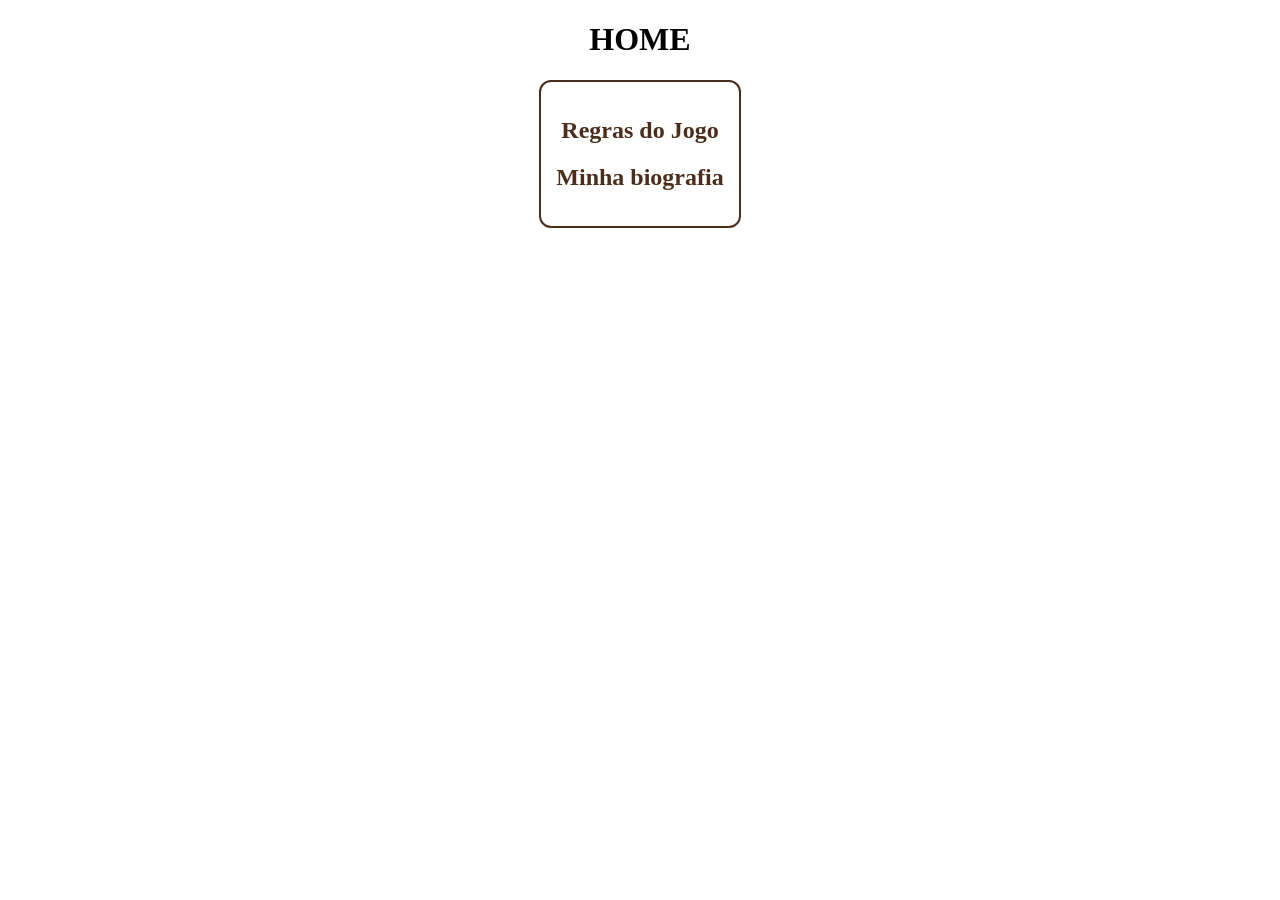
<file: index.html>
<!DOCTYPE html>
<html lang="pt-BR">
<head>
    <meta charset="UTF-8">
    <meta name="viewport" content="width=device-width, initial-scale=1.0">
    <title>Pagina inicial </title>
    <link rel="stylesheet" href="sla.css">
</head>
<body>
    <h1>HOME</h1>
    <div><h2><a href="sla.html">Regras do Jogo</a></h2>
    <h2><a href="sla2.html">Minha biografia</a></h2></div>
</body>
</html>
</file>
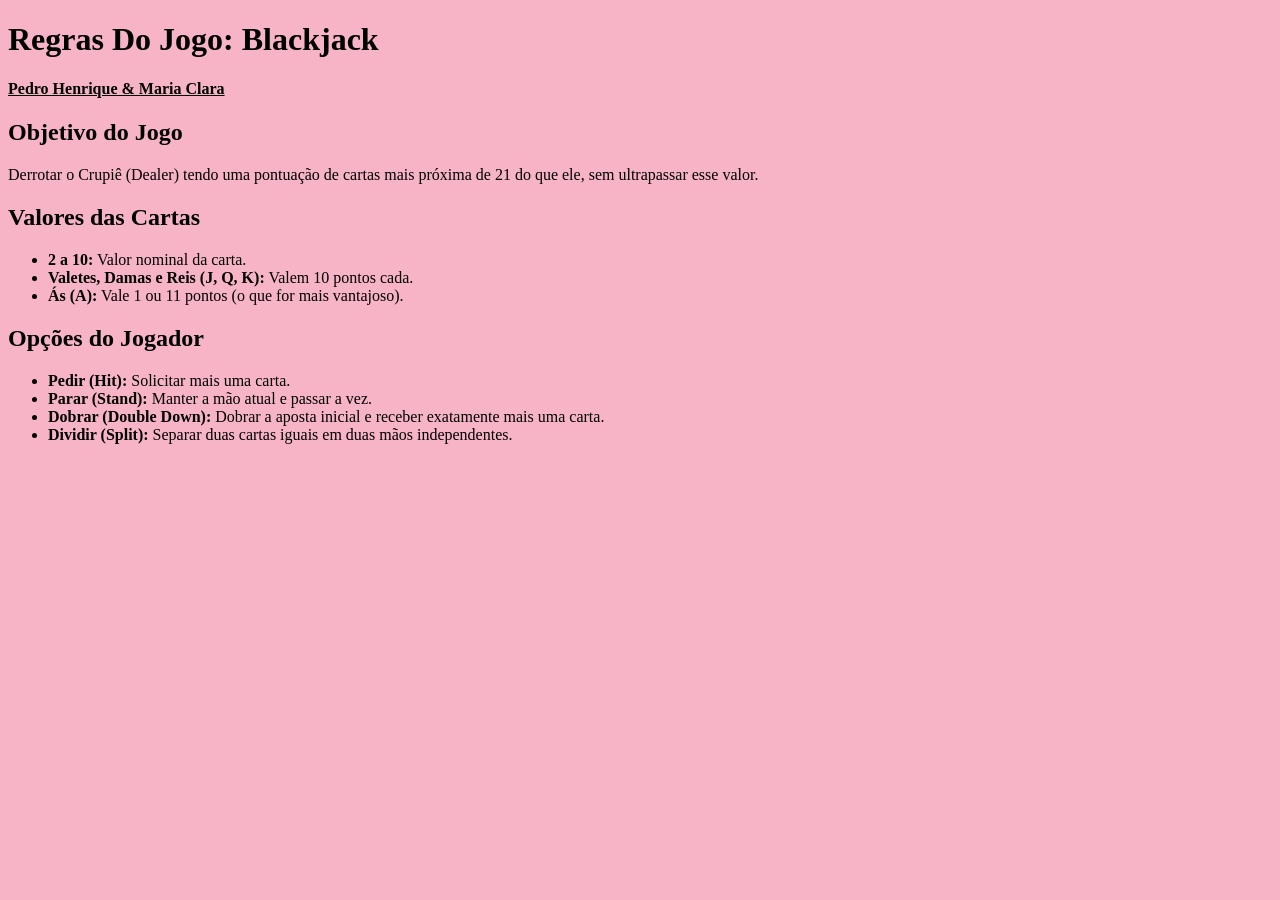
<file: sla.html>
<!DOCTYPE html>
<html lang="pt-BR">
<head>
    <meta charset="UTF-8">
    <meta name="viewport" content="width=device-width, initial-scale=1.0">
    <title>REGRAS DO JOGO</title>

</head>
<body style="background-color: #F7B4C6;">
    
    <h1>Regras Do Jogo: Blackjack</h1>
        <u><h4>Pedro Henrique & Maria Clara </h4></u>
        <h2>Objetivo do Jogo</h2>
        <p>Derrotar o Crupiê (Dealer) tendo uma pontuação de cartas mais próxima de 21 do que ele, sem ultrapassar esse valor.</p>

        <h2>Valores das Cartas</h2>
        <ul>
            <li><strong>2 a 10:</strong> Valor nominal da carta.</li>
            <li><strong>Valetes, Damas e Reis (J, Q, K):</strong> Valem 10 pontos cada.</li>
            <li><strong>Ás (A):</strong> Vale 1 ou 11 pontos (o que for mais vantajoso).</li>
        </ul>

        <h2>Opções do Jogador</h2>
        <ul>
            <li><strong>Pedir (Hit):</strong> Solicitar mais uma carta.</li>
            <li><strong>Parar (Stand):</strong> Manter a mão atual e passar a vez.</li>
            <li><strong>Dobrar (Double Down):</strong> Dobrar a aposta inicial e receber exatamente mais uma carta.</li>
            <li><strong>Dividir (Split):</strong> Separar duas cartas iguais em duas mãos independentes.</li>
        </ul>
</body>
</html>
</file>
<file: sla.css>
.html{
  color: blue;
  text-decoration: none;
  transition: color 0.1s ease; 
}
body{
  text-align: center;

}

a:hover {
  color:pink ;
  text-decoration: none;
}
body{
  background-image: url(https://cdn.myportfolio.com/107cb7fb-5b77-4c02-908b-a433dd1108db/712d5fbd-5da4-4af6-a536-9f668e048c97_rw_1920.png?h=35a81daee4bc0a17ce3e4d174917ce5a);
  background-repeat: no-repeat;
  background-size: cover;
}
a{
  color:#4A2E1B;
}
a{
  text-decoration: none ;
}
div {
  border: 2px solid #4A2E1B;
  border-radius: 12px;
  padding: 15px;
  
  display: inline-block; 
}
</file>
